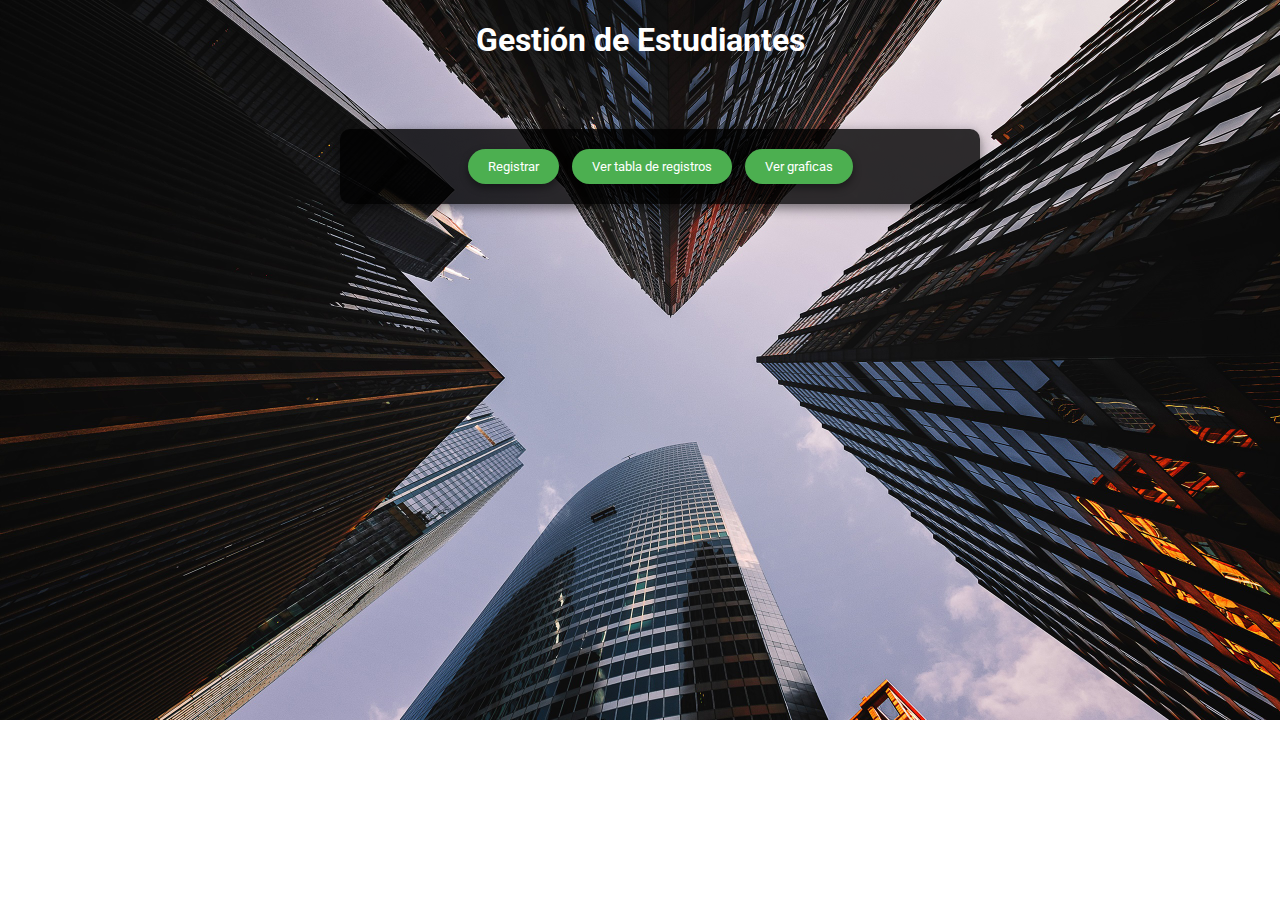
<file: index.html>
<!DOCTYPE html>
<html lang="es">
<head>
    <meta charset="UTF-8">
    <meta name="viewport" content="width=device-width, initial-scale=1.0">
    <title>Página Principal</title>
    <link href="https://fonts.googleapis.com/css2?family=Roboto:wght@400;700&display=swap" rel="stylesheet">
    <link rel="stylesheet" href="/estilos/index.css">
</head>
<body>
    <center><h1>Gestión de Estudiantes</h1></center>
    
    <div class="container">
        <div class="form">
            <form action="/registro/registrar.html">
                <input class="btn" type="submit" value="Registrar">
            </form>
            <form action="/tabla/tabla.html">
                <input class="btn" type="submit" value="Ver tabla de registros">
            </form>
            <form action="/graficas/graficas.html">
                <input class="btn" type="submit" value="Ver graficas">
            </form>
        </div>
    </div>
</body>
</html>
</file>
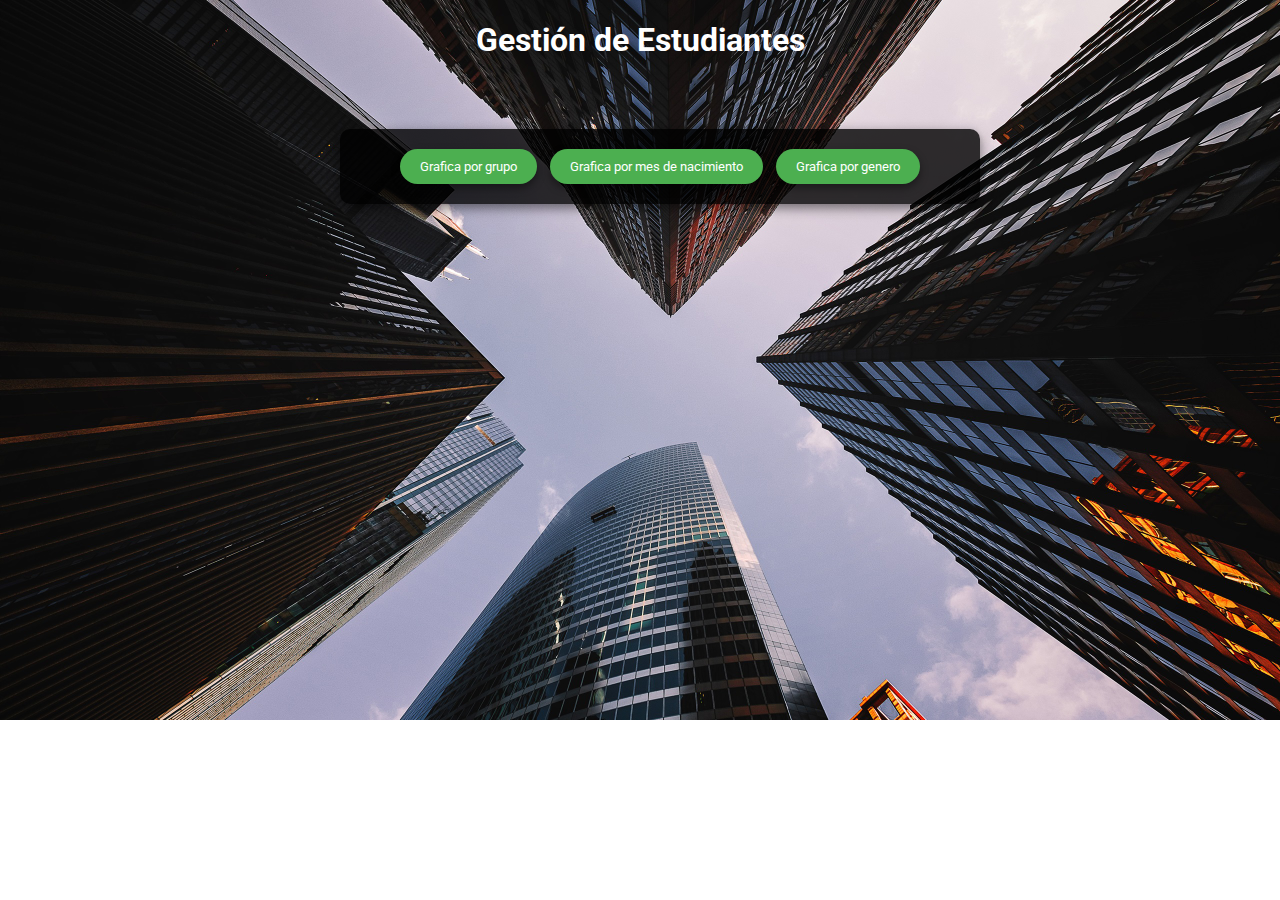
<file: graficas/graficas.html>
<!DOCTYPE html>
<html lang="es">
<head>
    <meta charset="UTF-8">
    <meta name="viewport" content="width=device-width, initial-scale=1.0">
    <title>Página Principal</title>
    <link href="https://fonts.googleapis.com/css2?family=Roboto:wght@400;700&display=swap" rel="stylesheet">
    <link rel="stylesheet" href="/estilos/index.css">
</head>
<body>
    <center><h1>Gestión de Estudiantes</h1></center>
    
    <div class="container">
        <div class="form">
            <form action="grafica_grupo.html">
                <input class="btn" type="submit" value="Grafica por grupo">
            </form>
            <form action="/tabla/tabla.html">
                <input class="btn" type="submit" value="Grafica por mes de nacimiento">
            </form>
            <form action="buscar_eliminar.html">
                <input class="btn" type="submit" value="Grafica por genero">
            </form>
        </div>
    </div>
</body>
</html>
</file>
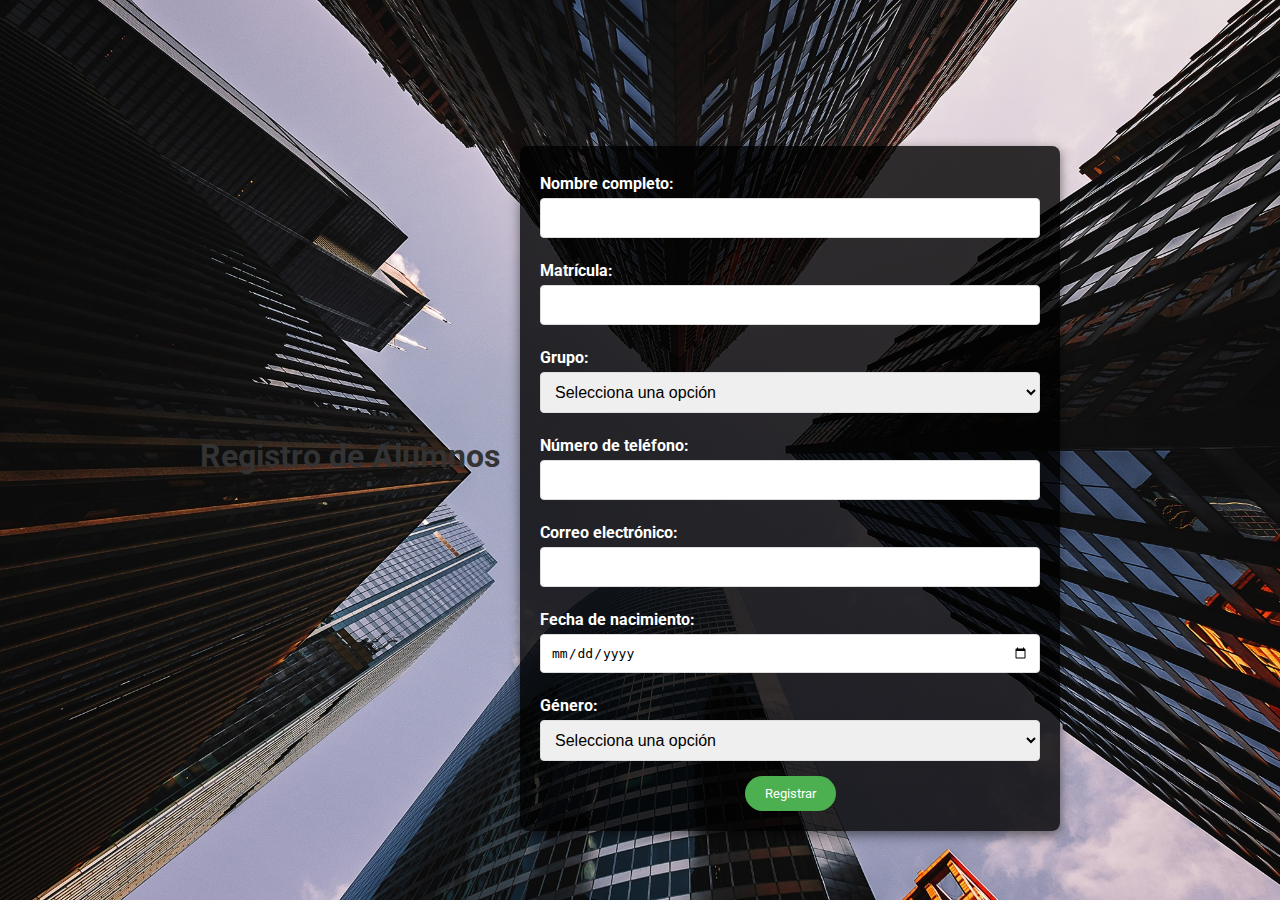
<file: registro/registrar.html>
<!DOCTYPE html>
<html lang="es">
<head>
    <meta charset="UTF-8">
    <meta name="viewport" content="width=device-width, initial-scale=1.0">
    <title>Registro de Alumnos</title>
    <link href="https://fonts.googleapis.com/css2?family=Roboto:wght@400;700&display=swap" rel="stylesheet">
    <link rel="stylesheet" href="/estilos/registro.css">
</head>
<body>
    <center><h1>Registro de Alumnos</h1></center>
    
    <div class="registro-container">

        <form action="/registro/registro.php" method="POST">
            <!-- Nombre -->
            <label for="nombre">Nombre completo:</label>
            <input type="text" id="nombre" name="nombre" requiredrequired pattern="[A-Za-záéíóúÁÉÍÓÚñÑ\s]+" title="Solo se permiten letras y espacios">

            <!-- Matricula -->
            <label for="matricula">Matrícula:</label>
            <input type="text" id="matricula" name="matricula" pattern="\d{9}" title="Debe contener 9 dígitos" required>

            <!-- Grupo -->
            <label for="grupo">Grupo:</label>
            <select id="grupo" name="grupo" required>
                <option value="">Selecciona una opción</option>
                <option value="ISMA - 1">ISMA - 1</option>
                <option value="ISMA - 3">ISMA - 3</option>
                <option value="ISMA - 5">ISMA - 5</option>
                <option value="ISBV - 5">ISBV - 5</option>
                <option value="ISMA - 7">ISMA - 7</option>
                <option value="ISBV - 7">ISBV - 7</option>
            </select>

            <!-- Numero -->
            <label for="telefono">Número de teléfono:</label>
            <input type="text" id="telefono" name="telefono" pattern="\d{10}" title="Debe contener 10 dígitos" required>

            <!-- Correo electronico -->
            <label for="correo_electronico">Correo electrónico:</label>
            <input type="email" id="correo_electronico" name="correo_electronico" required>

            <!-- Fecha de nacimiento -->
            <label for="fecha_nacimiento">Fecha de nacimiento:</label>
            <input type="date" id="fecha_nacimiento" name="fecha_nacimiento" required>

            <!-- Genero -->
            <label for="genero">Género:</label>
            <select id="genero" name="genero" required>
                <option value="">Selecciona una opción</option>
                <option value="masculino">Masculino</option>
                <option value="femenino">Femenino</option>
                <option value="otro">Otro</option>
            </select>
            
            <center><input type="submit" value="Registrar"></center>
        </form>
    </div>
</body>
</html>
</file>
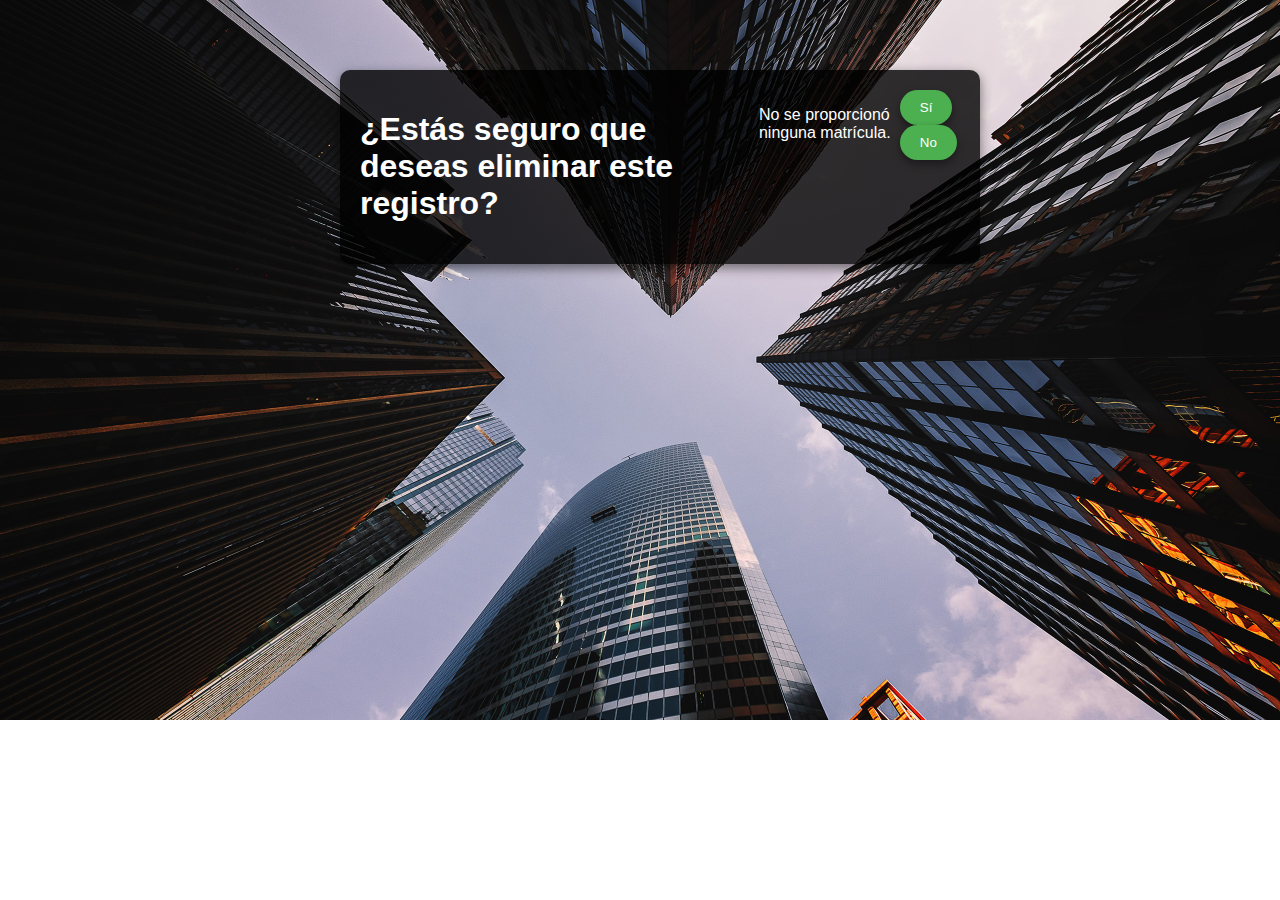
<file: tabla/eliminar.html>
<!DOCTYPE html>
<html lang="es">
<head>
    <meta charset="UTF-8">
    <meta name="viewport" content="width=device-width, initial-scale=1.0">
    <title>Eliminar Estudiante</title>
    <link rel="stylesheet" href="/estilos/index.css">
</head>
<body>
    <div class="container">
        <h1>¿Estás seguro que deseas eliminar este registro?</h1>

        <!-- Mensaje de confirmación -->
        <p id="mensaje"></p>

        <!-- Formulario con botones de confirmación -->
        <form id="eliminarForm" method="POST">
            <input type="hidden" id="matricula" name="matricula">

            <button type="button" class="btn" id="btnSi">Sí</button>
            <button type="button" class="btn" id="btnNo">No</button>
        </form>
    </div>

    <script>
        function getQueryParam(param) {
            const urlParams = new URLSearchParams(window.location.search);
            return urlParams.get(param);
        }

        window.onload = function() {
            const matricula = getQueryParam('matricula');
            if (matricula) {
                document.getElementById('matricula').value = matricula;
            } else {
                document.getElementById('mensaje').textContent = 'No se proporcionó ninguna matrícula.';
            }
        }

        document.getElementById('btnSi').addEventListener('click', function() {
            const matricula = document.getElementById('matricula').value;
            if (matricula) {
                fetch('eliminar.php', {
                    method: 'POST',
                    headers: {
                        'Content-Type': 'application/x-www-form-urlencoded'
                    },
                    body: `matricula=${matricula}&confirmar=si`
                })
                .then(response => response.json())
                .then(data => {
                    if (data.success) {
                        document.getElementById('mensaje').textContent = 'Registro eliminado exitosamente.';
                    } else {
                        document.getElementById('mensaje').textContent = data.message;
                    }
                });
            } else {
                document.getElementById('mensaje').textContent = 'No se proporcionó ninguna matrícula.';
            }
        });

        document.getElementById('btnNo').addEventListener('click', function() {
            window.location.href = '/tabla/tabla.html';  // Redirige al usuario a la página principal o lista
        });
    </script>
</body>
</html>
</file>
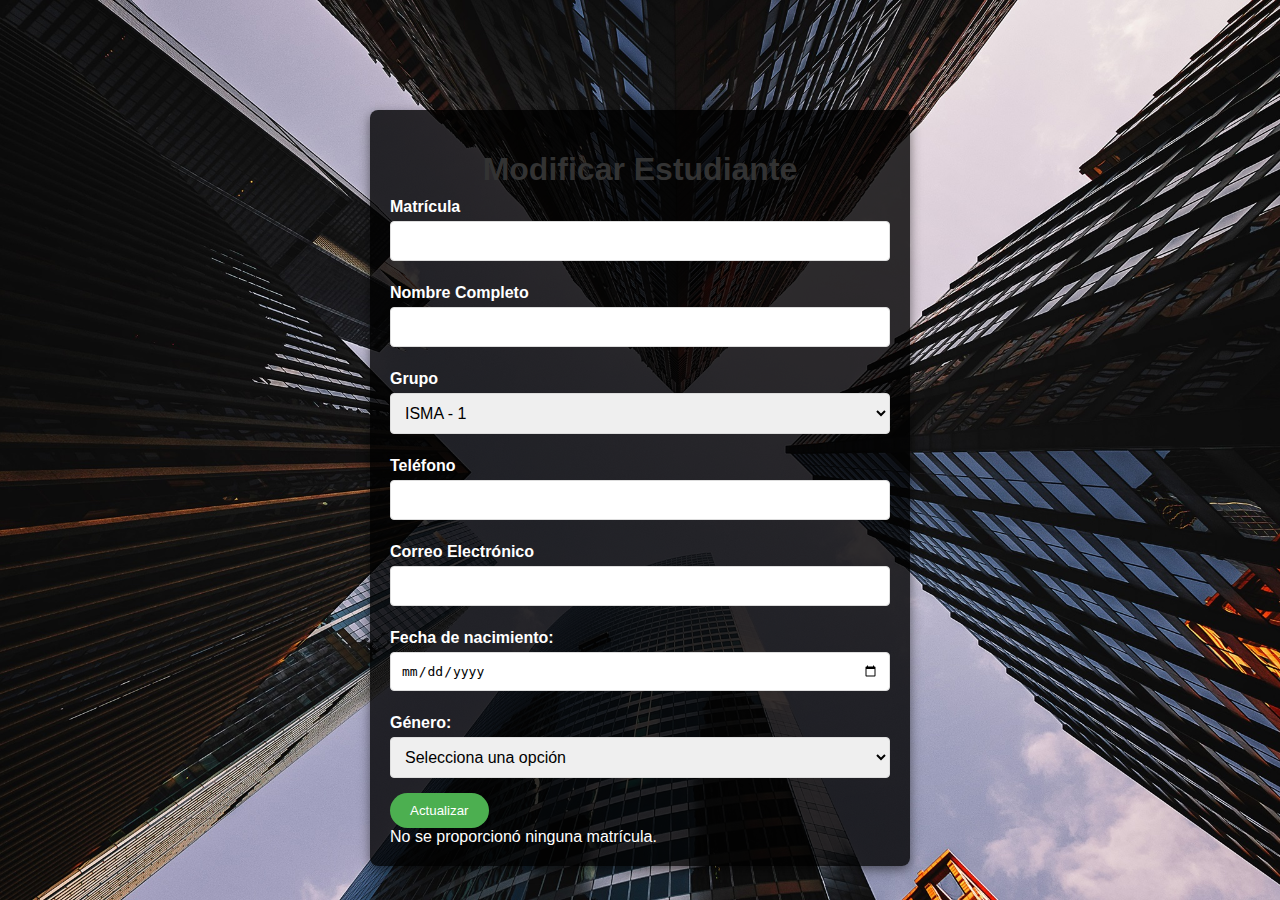
<file: tabla/modificar.html>
<!DOCTYPE html>
<html lang="es">
<head>
    <meta charset="UTF-8">
    <meta name="viewport" content="width=device-width, initial-scale=1.0">
    <title>Modificar Estudiante</title>
    <link rel="stylesheet" href="/estilos/registro.css">
</head>
<body>
    <div class="registro-container">
        <h1>Modificar Estudiante</h1>

        <!-- Formulario para modificar los datos -->
        <form id="modificarForm" action="modificar.php" method="POST">
            <label for="matricula">Matrícula</label>
            <input type="text" id="matricula" name="matricula" readonly>

            <label for="nombre">Nombre Completo</label>
            <input type="text" id="nombre" name="nombre" required>

            <label for="grupo">Grupo</label>
            <select id="grupo" name="grupo" required>
                <option value="ISMA - 1">ISMA - 1</option>
                <option value="ISMA - 3">ISMA - 3</option>
                <option value="ISMA - 5">ISMA - 5</option>
                <option value="ISBV - 5">ISBV - 5</option>
                <option value="ISMA - 7">ISMA - 7</option>
                <option value="ISBV - 7">ISBV - 7</option>
            </select>

            <label for="telefono">Teléfono</label>
            <input type="text" id="telefono" name="telefono" required>

            <label for="correo">Correo Electrónico</label>
            <input type="email" id="correo" name="correo" required>

            <label for="fecha_nacimiento">Fecha de nacimiento:</label>
            <input type="date" id="fecha_nacimiento" name="fecha_nacimiento" required>

            <label for="genero">Género:</label>
            <select id="genero" name="genero" required>
                <option value="">Selecciona una opción</option>
                <option value="masculino">Masculino</option>
                <option value="femenino">Femenino</option>
                <option value="otro">Otro</option>
            </select>
            

            <input type="submit" value="Actualizar">
        </form>


        <div id="mensaje"></div>
    </div>

    <script>
        // Leer la url
        function getQueryParam(param) {
            const urlParams = new URLSearchParams(window.location.search);
            return urlParams.get(param);
        }

        // Función para cargar los datos en base a la lectura anterior
        function cargarDatos() {
            const matricula = getQueryParam('matricula');
            if (matricula) {
                fetch(`obtener_datos.php?matricula=${matricula}`)
                    .then(response => response.json())
                    .then(data => {
                        if (data.success) {
                            document.getElementById('matricula').value = data.matricula;
                            document.getElementById('nombre').value = data.nombre;
                            document.getElementById('grupo').value = data.grupo;
                            document.getElementById('telefono').value = data.telefono;
                            document.getElementById('correo').value = data.correo;
                            document.getElementById('fecha_nacimiento').value = data.fecha_nacimiento;
                            document.getElementById('genero').value = data.genero;
                        } else {
                            document.getElementById('mensaje').textContent = 'No se encontró al estudiante.';
                        }
                    });
            } else {
                document.getElementById('mensaje').textContent = 'No se proporcionó ninguna matrícula.';
            }
        }

        // Ejecutar el script
        window.onload = cargarDatos;
    </script>
</body>
</html>
</file>
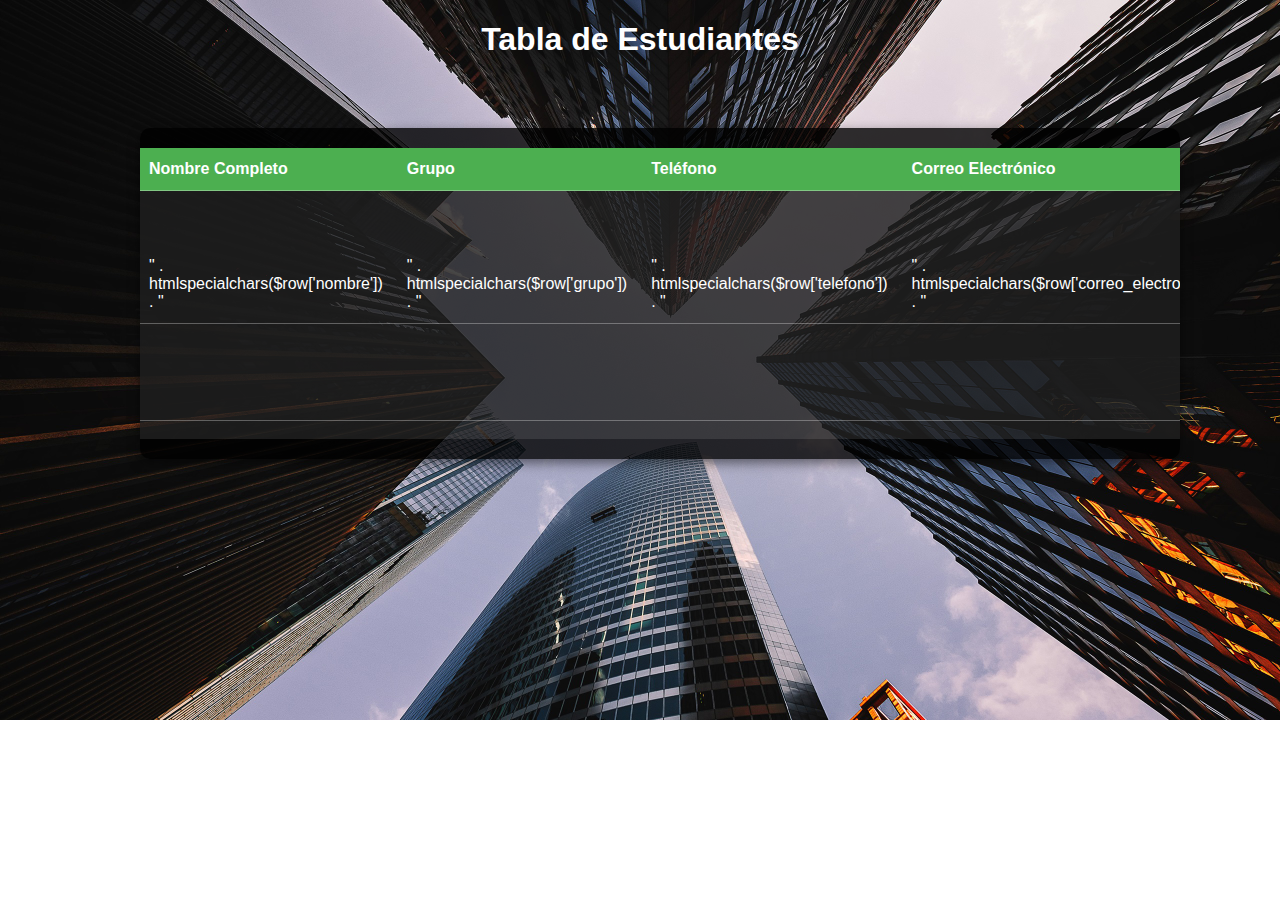
<file: tabla/tabla.html>
<!DOCTYPE html>
<html lang="es">
<head>
    <meta charset="UTF-8">
    <meta name="viewport" content="width=device-width, initial-scale=1.0">
    <title>Lista de Estudiantes</title>
    <link rel="stylesheet" href="/estilos/tabla.css">
</head>
<body>
<h1>Tabla de Estudiantes</h1>
<div class="container">
    <table>
        <thead>
            <tr>
                <th>Matrícula</th>
                <th>Nombre Completo</th>
                <th>Grupo</th>
                <th>Teléfono</th>
                <th>Correo Electrónico</th>
                <th>Acciones</th>
            </tr>
        </thead>
        <tbody id="student-table-body">
            <!-- Se mandan a llamar los datos -->
        </tbody>
    </table>
</div>

<script>
    fetch('tabla.php') // Consulta al backend
        .then(response => response.text()) //Leer los registros y devuelve una cadena de texto
        .then(data => {
            document.getElementById('student-table-body').innerHTML = data;
        });
</script>

</body>
</html>
</file>
<file: estilos/index.css>
body {
    font-family: 'Roboto', sans-serif;
    color: white;
    max-width: 600px;
    margin: auto;
    background-image: url("/img/fondo.jpg");
    background-size: cover; 
    background-repeat: no-repeat; 
}

.container {
    display: flex;
    justify-content: center;
    margin-top: 70px;
    padding: 20px;
    border-radius: 10px;
    background-color: rgba(0, 0, 0, 0.8); 
    box-shadow: 0 4px 12px rgba(0, 0, 0, 0.5); 
    width: 100%;
    overflow: hidden; 
}

.form {
    display: flex;
    gap: 13px;
}

form {
    display: inline-block;
}

.btn {
    font-family: 'Roboto', sans-serif;
    background-color: #4CAF50;
    color: white;
    border: none;
    cursor: pointer;
    box-shadow: 0 4px 8px rgba(0, 0, 0, 0.4);
    padding: 10px 20px;
    border-radius: 20px;
    transition: background-color 0.3s;
}

.btn:hover {
    background-color: red;
}
</file>
<file: estilos/registro.css>
body {
    font-family: 'Roboto', sans-serif;
    background-image: url("/img/fondo.jpg");
    background-size: cover;
    background-position: center;
    background-repeat: no-repeat;
    display: flex;
    justify-content: center;
    align-items: center;
    height: 100vh;
    margin: 0;
    padding: 0;
    color: white;
}

.registro-container {
    background-color: rgba(0, 0, 0, 0.8); 
    padding: 20px;
    border-radius: 8px;
    max-width: 500px;
    width: 100%;
    box-shadow: 0 4px 12px rgba(0, 0, 0, 0.5); 
    margin: 20px;
    margin-top: 96px;
    color: white;

}

h1 {
    font-size: 2em;
    color: #333;
    margin-bottom: 10px; 
    text-align: center; 
}

label {
    font-weight: bold;
    color: white;
    margin-top: 8px;
    display: block;
}

input[type="text"],
input[type="email"],
input[type="date"],
select {
    width: 100%;  
    padding: 10px;
    margin-top: 5px;
    margin-bottom: 15px;
    border: 1px solid #ddd;
    border-radius: 4px;
    font-size: 1em;
    box-sizing: border-box; 
}

input[type="submit"] {
    font-family: 'Roboto', sans-serif;
    background-color: #4CAF50;
    color: white;
    border: none;
    cursor: pointer;
    padding: 10px 20px;
    border-radius: 20px;
    transition: background-color 0.3s;
}

input[type="submit"]:hover {
    background-color: red;
}


@media (max-width: 600px) {
    .registro-container h1 {
        font-size: 1.5em;
    }

    .registro-container {
        padding: 15px;
    }

    input[type="submit"] {
        font-size: 1em;
    }
}
</file>
<file: estilos/tabla.css>
body {
    font-family: 'Roboto', sans-serif;
    color: white;
    max-width: 1000px;
    margin: auto;
    background-image: url("/img/fondo.jpg");
    background-size: cover; 
    background-repeat: no-repeat; 
}

h1 {
    margin-bottom: 10px; /* Reduce el margen inferior del h1 */
    text-align: center;
}

.container {
    display: flex;
    justify-content: center;
    margin-top: 70px;
    padding: 20px;
    border-radius: 10px;
    background-color: rgba(0, 0, 0, 0.8); 
    box-shadow: 0 4px 12px rgba(0, 0, 0, 0.5); 
    width: 100%;
    overflow: hidden; 
}

table {
    width: 100%; 
    border-collapse: collapse;
    background-color: rgba(255, 255, 255, 0.1);
    margin-top: 0; /* Elimina el margen superior */
}

th, td {
    padding: 12px;
    text-align: left;
    border-bottom: 1px solid rgba(255, 255, 255, 0.3); 
    color: white; 
}

th {
    background-color: #4CAF50; 
    color: white; 
}

tr:hover {
    background-color: rgba(255, 255, 255, 0.2);
}

.table-actions {
    display: flex;
    gap: 10px; 
}

.btn {
    font-family: 'Roboto', sans-serif;
    background-color: #4CAF50;
    color: white;
    border: none;
    cursor: pointer;
    box-shadow: 0 4px 8px rgba(0, 0, 0, 0.2);
    padding: 10px 15px;
    border-radius: 5px;
    text-decoration: none; 
    transition: background-color 0.3s;
}

.btn:hover {
    background-color: red;
    box-shadow: 0 4px 8px rgba(0, 0, 0, 0.2); 
}

@media (max-width: 600px) {
    th, td {
        font-size: 12px; 
    }
}
</file>
